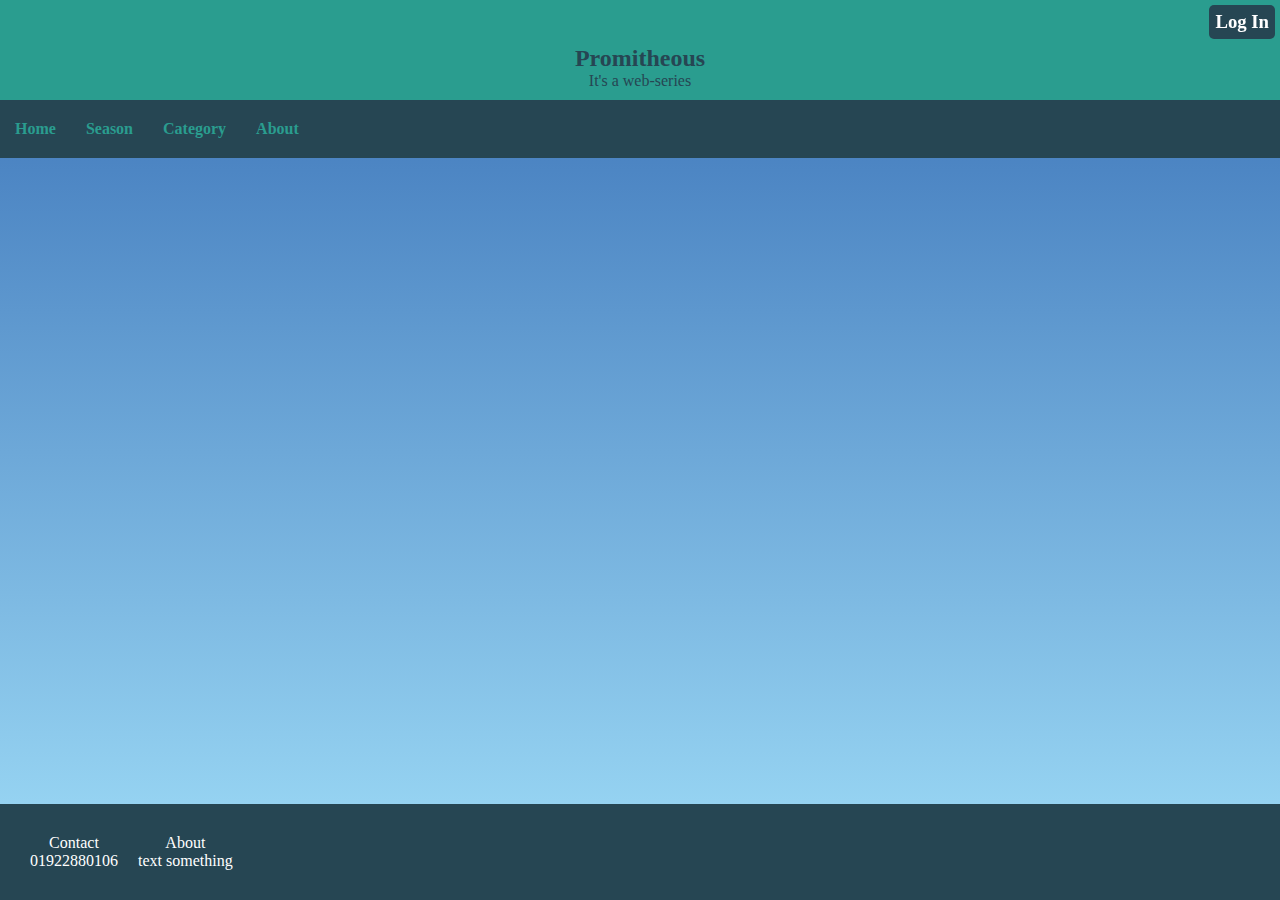
<file: index.html>
<!DOCTYPE html>
<html lang="en">
<head>
  <meta charset="UTF-8">
  <meta name="viewport" content="width=device-width, initial-scale=1.0">
  <meta http-equiv="X-UA-Compatible" content="ie=edge">
  <title>Practice</title>
  <link rel="stylesheet" href="style.css">
  <link rel="stylesheet" href="css/header.css">
  <link rel="stylesheet" href="css/footer.css">
</head>
<body>
  <a href="pages/login.html"><h3><p class="log">Log In</p></h3></a>
  <header class="head">
    <p><h2 class="part">Promitheous</h2></p>
    <p class="part2">It's a web-series</p>
    <div class="tnev"><b>
      <a href="#">Home</a>
      <a href="#">Season</a>
      <a href="#">Category</a>
      <a href="#">About</a></b>
    </div>
  </header>
  <footer class="footer">
    <p>
      Contact </br>
      01922880106
    </p>
    <p>
      About </br>
      text something 
    </p>
  </footer>
</body>
</html>
</file>
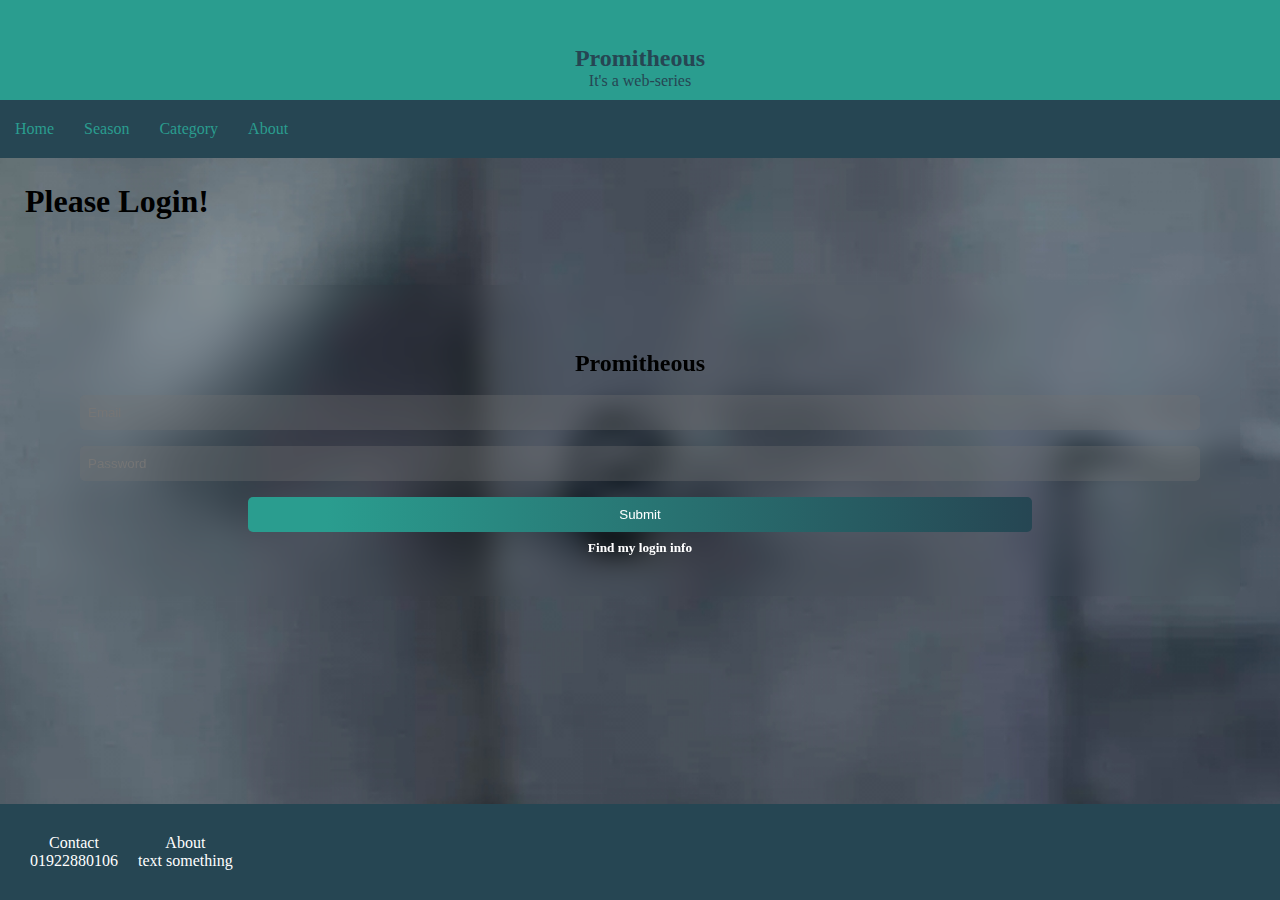
<file: pages/login.html>
<!DOCTYPE html>
<html lang="en">
<head>
  <meta charset="UTF-8">
  <meta name="viewport" content="width=device-width, initial-scale=1.0">
  <meta http-equiv="X-UA-Compatible" content="ie=edge">
  <title>Document</title>
  <link rel="stylesheet" href="../css/header.css">
  <link rel="stylesheet" href="../css/footer.css">
  <link rel="stylesheet" href="../css/login.css">
</head>
<body>
  <header class="head">
    <p>
      <h2 class="part">Promitheous</h2>
    </p>
    <p class="part2">
      It's a web-series
    </p>
    <div class="tnev">
      <a href="../index.html">Home</a>
      <a href="#">Season</a>
      <a href="#">Category</a>
      <a href="#">About</a>
    </div>
  </header>
    <h1>Please Login!</h1>
    <div class="totalpages">
        <div class="page">
          <form action="">
            <h2 class="logo">Promitheous</h2>
            <input type="email" placeholder="Email">
            <input type="password" placeholder="Password">
            <center>
              <input class="submit" type="submit" placeholder="Log in">
            </center>
          </form>
          <h5 class="info"><a href="">Find my login info</a></h5>
        </div>
    </div>
  
  <footer class="footer">
    <p>
      Contact </br>
      01922880106
    </p>
    <p>
      About </br>
      text something
    </p>
  </footer>
</body>
</html>
</file>
<file: style.css>
body {
  display: flex;
  flex-direction: column;
  min-height: 100vh;
  background: linear-gradient(to bottom, #2164b2d7 10%, #a0def8 100%);
}

.log {
  position: fixed;
  right: 0;
  top: 0;
  border: 1px solid transparent;
  background-color: #264653;
  color: white;
  padding: 5px;
  border-radius: 5px;
  margin: 5px;
}
</file>
<file: css/header.css>
*{
  margin: 0;
  padding: 0;
  box-sizing: border-box;
}
.head {
  width: 100%;
  text-align: center;
  color: #264653;
  background-color: #2A9D8F;
  padding-top: 45px;

}
.part {
  font-family: Times New Roman;
}
}
.part2 {
  color: #5e5e5ea7;
}
.tnev {
  width: 100%;
  background-color: #264653;
  overflow: hidden;
  margin: 10px 0px 0px 0px;
}
.tnev a:hover {
  background-color: #2A9D8F;
  color: #264653;
}
.tnev a {
  color: #2A9D8F;
  float: left;
  text-decoration: none;
  text-align: center;
  padding: 10px;
  margin: 10px 5px;
}
</file>
<file: css/footer.css>
.footer {
  width: 100%;
  background-color: #264653;
  margin-top: auto;
  overflow: auto;
  text-align: center;
  padding: 20px;
}
.footer p {
  color: white;
  margin: 10px;
  float: left;
}
</file>
<file: css/login.css>
body {
  display: flex;
  flex-direction: column;
  min-height: 100vh;
  background-image: url("../Screenshot.jpg");
  background-repeat: no-repeat;
  background-size: cover;
}
/*total login page*/
input {
  width: 100%;
  padding: 10px 8px;
  margin: 8px 0;
  border-radius: 5px;
  border: none;
  background-color: #74747454;
}
h1 {
  margin: 25px;
  
}
.totalpages {
  display: flex;
  
  
  
  
  
}
div.page {
  width: 100%;
  height: auto;
  backdrop-filter: blur(10px);
  padding: 40px;
  margin: 40px;
  border-radius: 8px;
}
input[type=submit] {
  width: 70%;
  justify-content: center;
  background-image: linear-gradient(to right, #2A9D8F 10%, #264653 );
  color: white;
  transition: 1s;
}

input[type=submit]:hover {
  color: black;
  background-image: linear-gradient(to left, #2A9D8F, #264653 90%);
  transition: 1s;
}

.logo {
  text-align: center;
  margin-top: 25px;
  margin-bottom: 10px;
  color: black;
}
.info {
  text-align: center;
}
.info a {
  text-decoration: none;
  color: white;
}
</file>
